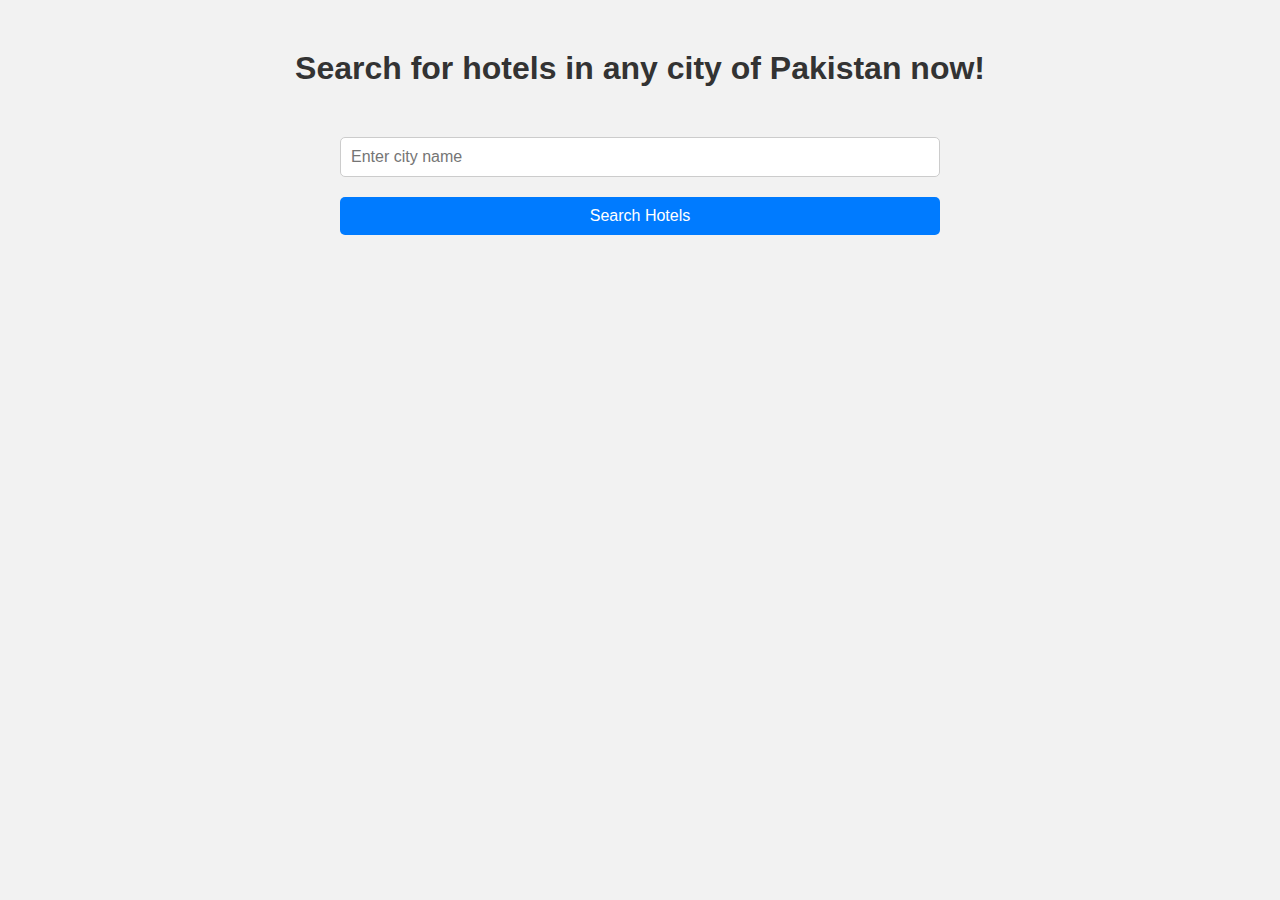
<file: buildwithkai/templates/hotels.html>
<!DOCTYPE html>
<html lang="en">
<head>
    <meta charset="UTF-8">
    <meta name="viewport" content="width=device-width, initial-scale=1.0">
    <title>Hotel Details</title>
    <style>
        body {
            font-family: Arial, sans-serif;
            margin: 0;
            padding: 0;
            background-color: #f2f2f2; /* Light gray background */
        }
        h1 {
            text-align: center;
            margin-top: 50px;
            color: #333; /* Dark gray text color */
        }
        .container {
            max-width: 600px;
            margin: 0 auto;
            text-align: center;
            margin-top: 50px;
        }
        .input-container {
            margin-bottom: 20px;
        }
        input[type="text"] {
            width: 100%;
            padding: 10px;
            border-radius: 5px;
            border: 1px solid #ccc; /* Light gray border */
            box-sizing: border-box;
            font-size: 16px;
        }
        input[type="submit"] {
            width: 100%;
            padding: 10px;
            border-radius: 5px;
            border: none;
            background-color: #007bff; /* Blue background */
            color: #fff; /* White text color */
            cursor: pointer;
            font-size: 16px;
        }
        input[type="submit"]:hover {
            background-color: #0056b3; /* Darker blue background on hover */
        }
    </style>
</head>
<body>
    <h1>Search for hotels in any city of Pakistan now!</h1>
    <div class="container">
        <form id="hotelForm">
            <div class="input-container">
                <input type="text" id="cityInput" placeholder="Enter city name" required>
            </div>
            <div class="input-container">
                <input type="submit" value="Search Hotels">
            </div>
        </form>
    </div>

    <script>
        document.getElementById("hotelForm").addEventListener("submit", function(event) {
            event.preventDefault(); // Prevent form submission
            
            var city = document.getElementById("cityInput").value.trim();
            
            // Redirect to displayhotel page with the city as a query parameter
            window.location.href = "/displayhotel?city=" + encodeURIComponent(city);
        });
    </script>
    
</body>
</html>
</file>
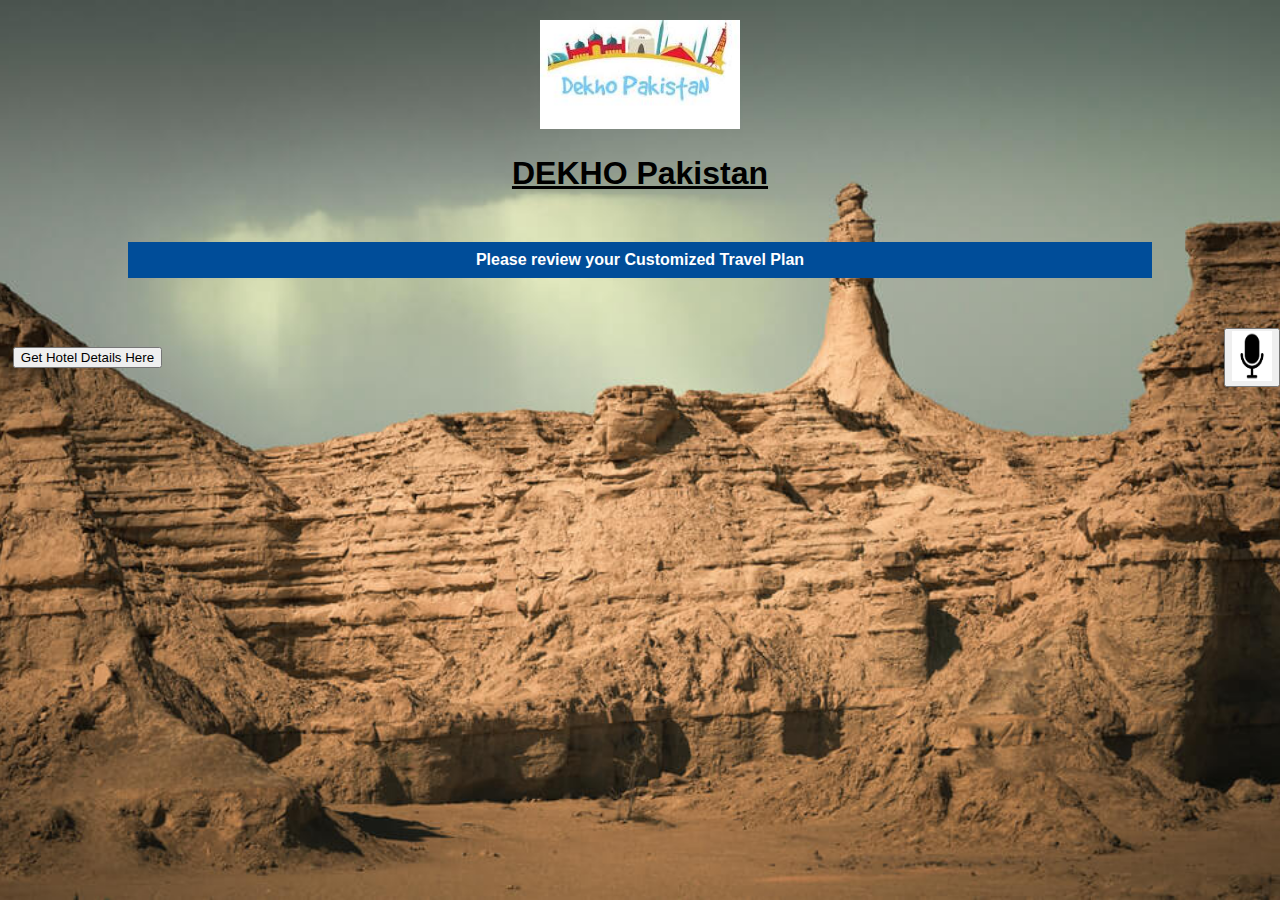
<file: buildwithkai/templates/main.html>
<!DOCTYPE html>
<html lang="en">
<head>
<meta charset="UTF-8">
<meta name="viewport" content="width=device-width, initial-scale=1.0">
<title>DEKHO Pakistan!</title>
<style>
    body {
        font-family: Arial, sans-serif;
        margin: 0;
        padding: 0;
        background-image: url('static/imgs/BG.jpg'); /* Path to your background image */
        background-size: cover; /* Cover the entire background */
        background-position: center; /* Center the background image */
        background-attachment: fixed; /* Fix the background image */
    }
    h1 {
        color: #000000; /* Dark blue text color */
        text-align: center;
        text-decoration: underline;
    }
    table {
        width: 80%;
        border-collapse: collapse;
        margin: 50px auto;
        background-color: #ffffff; /* White background for the table */
        border: 1px solid #004d99; /* Dark blue border */
    }
    th, td {
        border: 0px solid #004d99; /* Dark blue border */
        text-align: left;
        padding: 8px;
    }
    th {
        background-color: #004d99; /* Navy blue background for header */
        color: #ffffff; /* White text color for header */
    }
    .day-row {
        background-color: #004d99; /* Navy blue background for day rows */
        color: #ffffff; /* White text color for day rows */
    }
    .cost-table {
        width: 60%;
        margin: 20px auto;
        border: 1px solid #004d99; /* Dark blue border */
    }
    .cost-table th, .cost-table td {
        border: 1px solid #004d99; /* Dark blue border */
        padding: 8px;
    }
    .total-cost-row {
        background-color: #cccccc; /* Grey background for total cost row */
        margin: 2px;
    }
    .note {
    margin-top: 5px;
    margin-left: 1%;
    padding: 0px; /* Padding for note content */
    border: 0px solid #004d99; /* Dark blue border */
}

.note p {
    background-color: white; /* Set background color to transparent */
}

.logo {
    text-align: center;
    margin-top: 20px;
}

.logo img {
    max-width: 200px; /* Adjust the maximum width of the logo */
    height: auto;
}


a {
    background-color: white !important;
}

</style>
</head>
<body>
<div class="logo">
    <img src="static/imgs/logo.jpeg" alt="DEKHO Pakistan Logo"> 
</div>
<h1>DEKHO Pakistan</h1>
<table>
    <tr>
        <th><center>Please review your Customized Travel Plan</center></th>
    </tr>
    <!-- Data will be inserted here -->
</table>


<div class="note">
    <!-- Note will be inserted here -->
<div style="display: flex; justify-content: center; align-items: center;">
    <button id="hotels">Get Hotel Details Here</button>
    <button id="voiceButton" style="margin-left: auto;">
        <img src="static/imgs/mic.png" alt="microphone" width="40" height="50">
    </button>
</div>
    



<script>
    const urlParams = new URLSearchParams(window.location.search);
    const travelPlanJSON = urlParams.get('travel_plan');
    const travelPlan = JSON.parse(decodeURIComponent(travelPlanJSON));

    // Assign the travel plan data to the 'data' variable
    var data = travelPlan;
    var table = document.querySelector('table');
    var costTable = document.querySelector('.cost-table');
    var noteDiv = document.querySelector('.note');
    var isCostSection = false; // Flag to identify when cost section starts
    var costAdded = false; // Flag to identify if cost text has already been added

    // Loop through the data
    for (var i = 0; i < data.length; i++) {
        var row = document.createElement('tr');
        var cell = document.createElement('td');

        // Check if it's a day
        if (data[i].startsWith('*Day')) {
            cell.colSpan = 1; // Merge cells for the Day
            cell.innerHTML = '<u>' + data[i].replace('*', '') + '</u>'; // Remove asterisk
            row.classList.add('day-row'); // Add class to day rows
        } else {
            cell.textContent = data[i].replace('*', ''); // Remove asterisk
        }

        row.appendChild(cell);

        // Check if it's the start of the cost section
        if (data[i].startsWith('*Total cost of the trip:') && !costAdded) {
            cell.textContent = data[i].replace('*Total cost of the trip:', '');            
            isCostSection = true;
            costAdded = true; // Set flag to true after adding cost text

            // Adding cost details
            for (var j = i + 1; j < data.length; j++) {                
                
                var costDetail = data[j].split(': $'); // Splitting description and cost
                if (costDetail.length === 1) {
                    costDetail = data[j].split(':* $'); // Splitting description and cost with alternate delimiter
                }
                if (costDetail.length === 2 && costDetail[1].trim() !== '') {
                    var costRow = document.createElement('tr');
                    var costCell1 = document.createElement('td');
                    var costCell2 = document.createElement('td');                
                    costCell1.textContent = costDetail[0].replace('*', ''); // Description
                    costCell2.textContent = '$' + costDetail[1]; // Cost
                    costRow.appendChild(costCell1);
                    costRow.appendChild(costCell2);
                    costTable.appendChild(costRow);
                }
            }
        }

        // Append row to respective table
        if (!isCostSection) {
            table.appendChild(row); // Append row to main table
        }
    }
    
    // Adding note
    var noteParagraph = document.createElement('p');
    noteParagraph.innerHTML = '<marquee>Note: This is just a suggested itinerary. You can customize it to fit your own interests and budget.<marquee>';
    noteDiv.appendChild(noteParagraph);

    document.getElementById("voiceButton").addEventListener("click", function() {
    var xhr = new XMLHttpRequest();
    xhr.open("GET", "/run_voicebot", true);
    xhr.onreadystatechange = function() {
        if (xhr.readyState == 4 && xhr.status == 200) {
            // Handle response from server if needed
            console.log(xhr.responseText);
        }
    };
    xhr.send();
});
document.getElementById("hotels").addEventListener("click", function() {
    window.location.href = "/hotels"; // Redirect to hotels page
});


</script>

</body>
</html>
</file>
